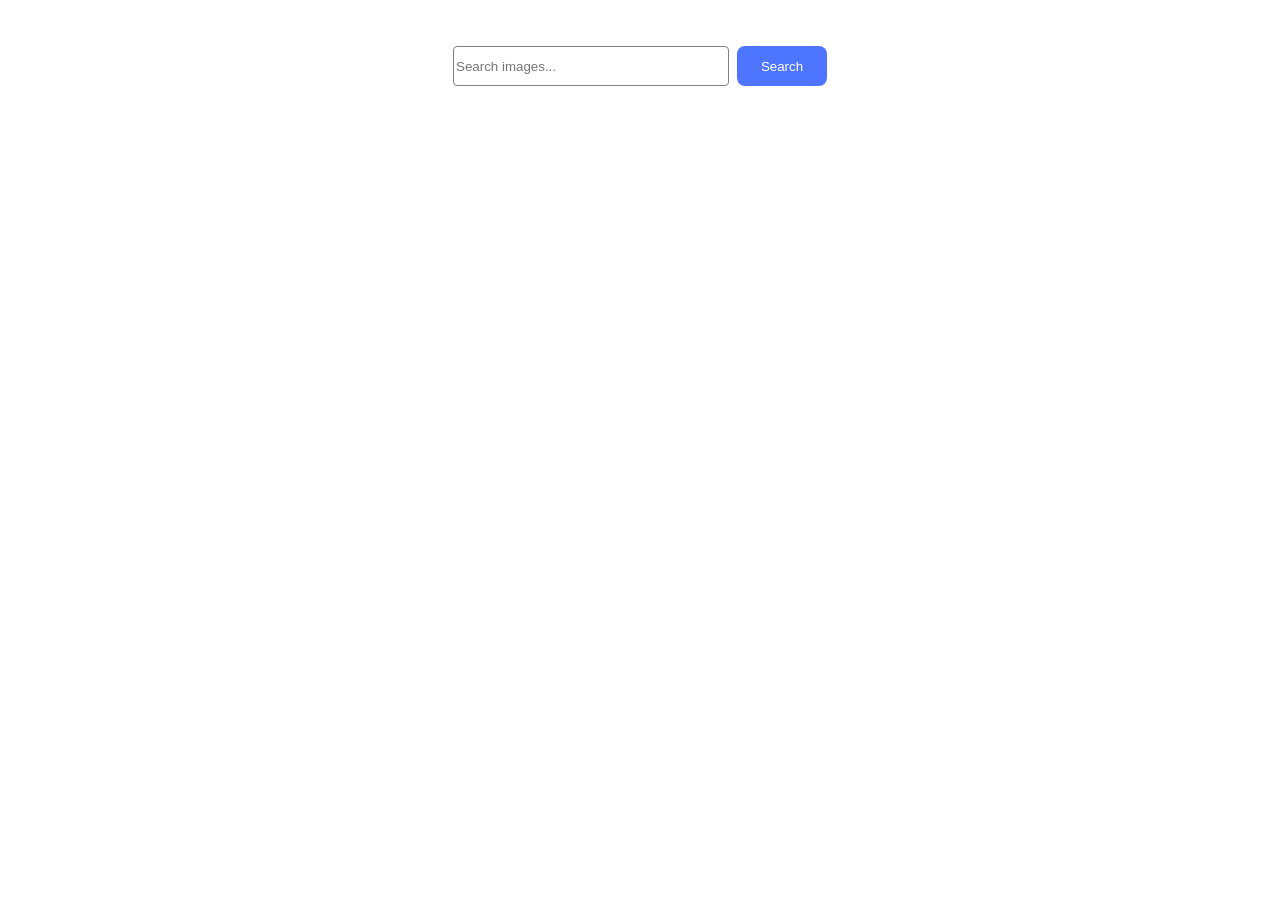
<file: src/index.html>
<!DOCTYPE html>
<html lang="en">
  <head>
    <meta charset="UTF-8" />
    <meta name="viewport" content="width=device-width, initial-scale=1.0" />

    <script type="module" src="./main.js" defer></script>
    <link rel="stylesheet" href="./css/styles.css" />

    <title>HW 11</title>
  </head>
  <body>
    <form action="" class="request-form js-request-form">
      <input
        class="request-field"
        type="text"
        name="query"
        placeholder="Search images... "
      />
      <button class="request-btn" type="submit">Search</button>
    </form>

    <span class="loader js-loader"></span>

    <div class="gallery js-gallery"></div>
  </body>
</html>
</file>
<file: src/css/styles.css>
body {
  font-family: 'Montserrat', sans-serif;
  margin: 0 auto;
  padding: 10px;
}

/* #region request Field */
.request-form {
  display: flex;
  align-items: center;
  justify-content: center;
  margin-top: 36px;
  margin-bottom: 36px;
  gap: 8px;
}

.request-field {
  border: 1px solid #808080;
  border-radius: 4px;
  width: 270px;
  height: 36px;

  transition: 250ms ease-in;
}

.request-field:focus {
  outline: none;
  border-color: #6c8cff;
}

.request-btn {
  border-radius: 8px;
  border: none;
  padding: 8px 16px;
  width: 90px;
  height: 40px;

  background-color: #4e75ff;
  color: #fff;

  transition: 250ms ease-in;
  cursor: pointer;
}

button:hover {
  background-color: #6c8cff;
}

/* #endregion*/

/* #region Gallery */

.gallery {
  display: flex;
  flex-wrap: wrap;
  justify-content: center;
  gap: 24px;
}

.image-container {
  display: flex;
  flex-direction: column;
  align-items: center;

  border: 1px solid #ccc;
  border-radius: 5px;
}

img {
  width: 360px;
  height: 200px;
}

.stats {
  display: flex;
  align-items: center;
  gap: 28px;
}

.stat {
  display: flex;
  flex-direction: column;
  align-items: center;
}

.label {
  font-weight: 600;
  font-size: 12px;
  line-height: 1.33333;
  letter-spacing: 0.04em;
  color: #2e2f42;
}

.value {
  font-weight: 400;
  font-size: 12px;
  line-height: 2;
  letter-spacing: 0.04em;
  color: #2e2f42;
}
/* #endregion */

/* #region Loader */

.loader {
  width: 12px;
  height: 12px;
  border-radius: 50%;
  display: block;
  margin: 15px auto;
  position: relative;
  color: #b8b7b4;
  box-sizing: border-box;
  animation: animloader 1s linear infinite alternate;
}

@keyframes animloader {
  0% {
    box-shadow: -38px -6px, -14px 6px, 14px -6px;
  }
  33% {
    box-shadow: -38px 6px, -14px -6px, 14px 6px;
  }
  66% {
    box-shadow: -38px -6px, -14px 6px, 14px -6px;
  }
  100% {
    box-shadow: -38px 6px, -14px -6px, 14px 6px;
  }
}

.hide-loader {
  display: none;
}
/* #endregion */
</file>
